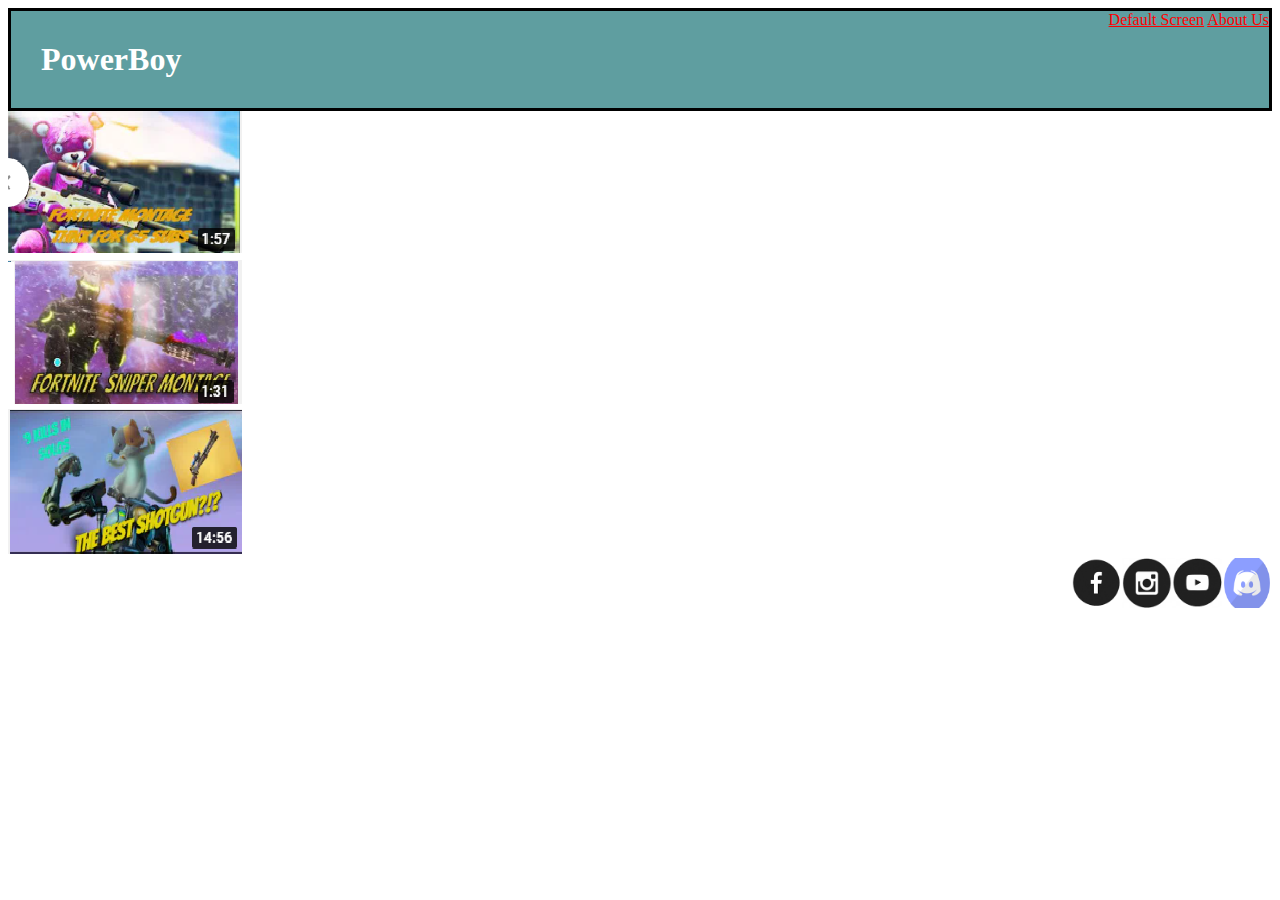
<file: index.html>
<!DOCTYPE HTML>
<html>
    <head>
        <title>PowerBoy</title>
        <link rel = "stylesheet"
              type = "text/css"
              href = "style.css" />
    </head>

    <body>
        <div class="header">
            <h1>PowerBoy</h1>
            <div class="menu">
                <a href="index.html">Default Screen</a>
                <a href="aboutme.html">About Us</a>
            </div>
        </div>
        
       
       <!--  <h2>These are some games designed by me</h2>
         <p>Games use p5.js, p5.play and matter.js libraries in javascript</p>-->
        
     
        <div class="item1">
                    <a href = "https://www.youtube.com/watch?v=9DkRkB19ceo"><img src="vid1.png"/></a>
                    <p></p>
        </div>
        <div class="item2">
                <a href = "https://www.youtube.com/watch?v=UalUQqPPCY4"><img src="vid2.png"/></a>
                <p></p>
        </div>  
        <div class="item3">
            <a href = "https://www.youtube.com/watch?v=AlDkE9TDEEs"><img src="vid3.png"/></a>
            <p></p>
        </div>  
        </div>
        <div class="footer">
            <a href="#"><img src="fb.png" width=50 height=50/></a>
            <a href="#"><img src="insta.png" width=50 height=50/></a>
            <a href="https://www.youtube.com/channel/UCDptSbkuOENWjiMCvtXfTzQ"><img src="youtube.png" width=50 height=50/></a>
            <a href="#"><img src="discord.png" width=50 height=50/></a>
        </div>
    
    </body>
</html>
</file>
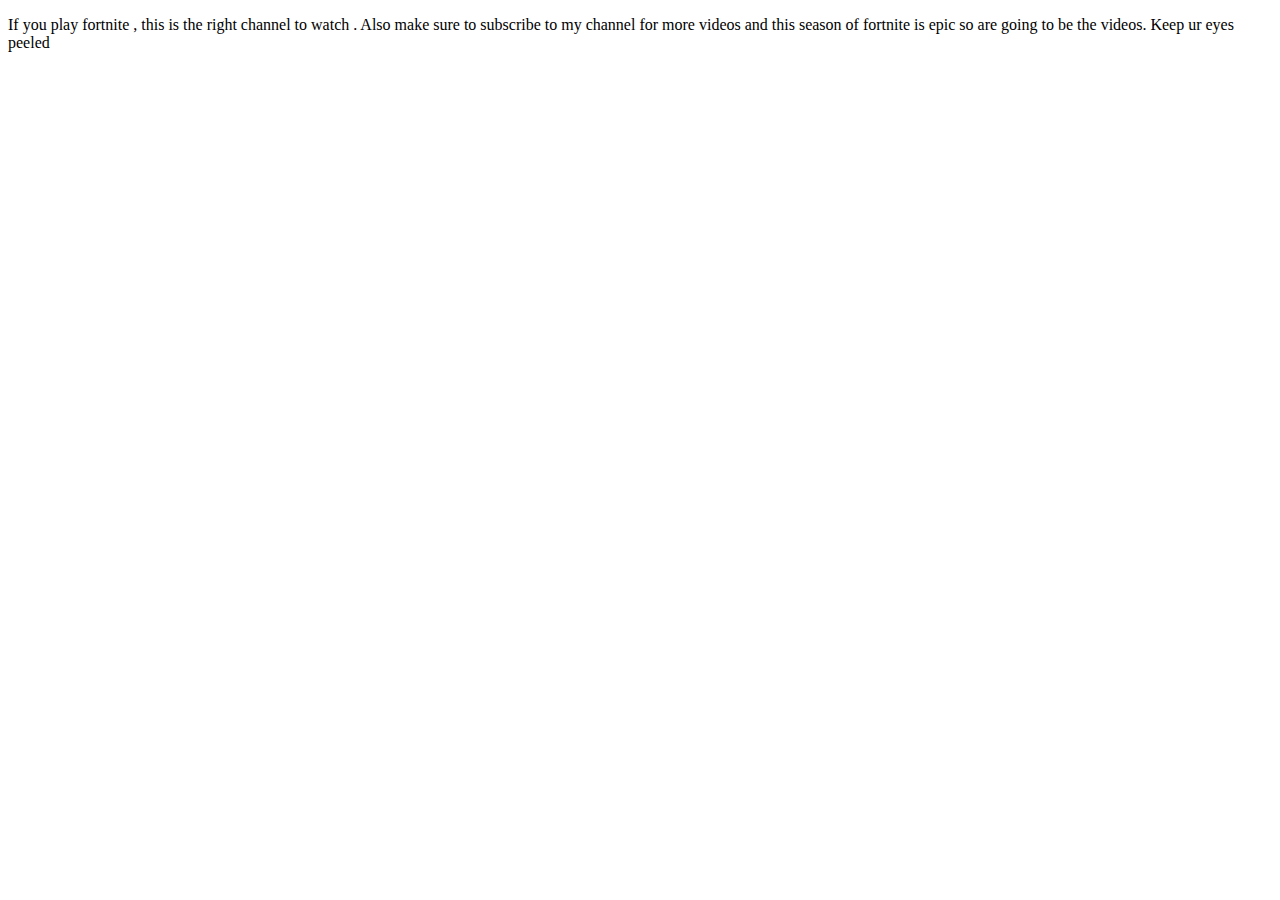
<file: aboutme.html>
<!DOCTYPE HTML>
<html>
<head>

<title>
  PowerBoy
</title>

</head>
<body>
<p>
  <p>
    If you play fortnite ,
    this is the right channel to watch .
    Also make sure to subscribe to my channel for more videos and 
      this season of fortnite is epic so are going to be the videos.
    Keep ur eyes peeled
  </p>
</p>

<body>

</html>
</file>
<file: style.css>
h1 {
    margin: 30px;
    /*padding-left: 30px;*/
    color: white;
}
a:link{
    color: red;
}
a:visited{
    color: seashell;
}
/* * {
    border: solid;
} */

.header{
    border: solid;
    background-color: cadetblue;
    display: flex;
    justify-content: space-between;
}

.site-description{
    display: flex;
    flex-direction: column;
    justify-content: first baseline;
}

.grid{
    display: flex;
    flex-wrap: wrap;
    justify-content: space-evenly;
}

.footer{
    display: flex;
    justify-content: flex-end;
}
.item1 p{
    position: absolute;
    top: 50%;
    left: 50%;
    transform:translate(-50%,-50%) ;
    opacity: 0;
}
.item1:hover p {
    opacity: 1;
}
.item1:hover img{
    opacity: 0.33;
}
.item2 p{
    position: absolute;
    top: 50%;
    left: 50%;
    transform:translate(-50%,-50%) ;
    opacity: 0;
}
.item2:hover p {
    opacity: 1;
}
.item2:hover img{
    opacity: 0.33;
}
.item3 p{
    position: absolute;
    top: 50%;
    left: 50%;
    transform:translate(-50%,-50%) ;
    opacity: 0;
}
.item3:hover p {
    opacity: 1;
}
.item3:hover img{
    opacity: 0.33;
}
p,h2{
    text-align: center;
}
</file>
